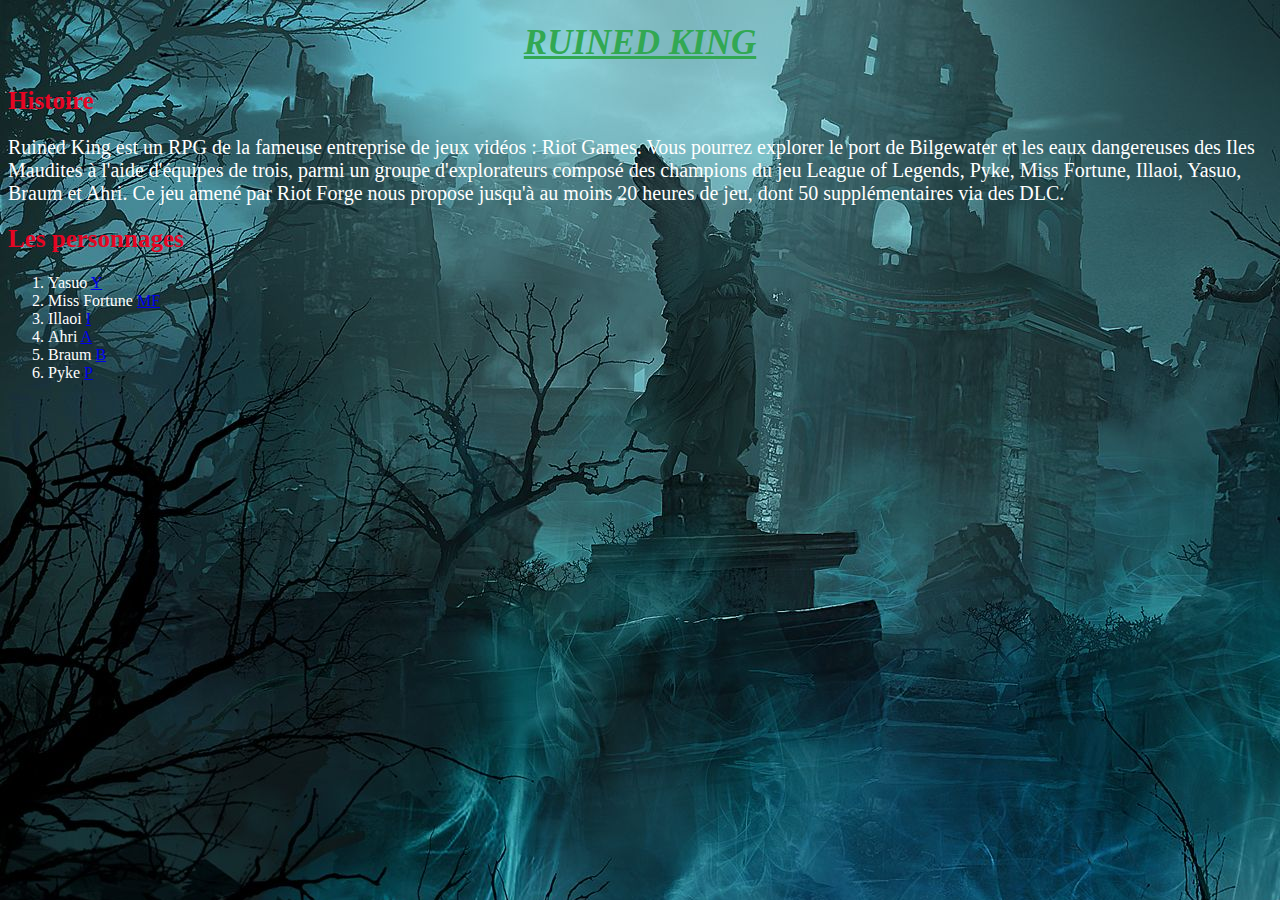
<file: index.html>
<!DOCTYPE html>
<html>
<head><link rel="stylesheet" type="text/css" href="style.css">
	<title> RIOT FORGE </title>
</head>
<body><h1><i><u>RUINED KING</u></i></h1>
	<h2> Histoire </h2>
	<p> Ruined King est un RPG de la fameuse entreprise de jeux vidéos : Riot Games. 
	Vous pourrez explorer le port de Bilgewater et les eaux dangereuses des Iles Maudites à l'aide d'équipes de trois, parmi un groupe d'explorateurs composé des champions du jeu League of Legends, Pyke, Miss Fortune, Illaoi, Yasuo, Braum et Ahri.
	Ce jeu amené par Riot Forge nous propose jusqu'à au moins 20 heures de jeu, dont 50 supplémentaires via des DLC. </p>
	<h2><b>Les personnages</b></h2>

	<ol><li> Yasuo <a href="yasuo.html">Y</a></li>
		<li> Miss Fortune <a href="Miss fortune.html">MF</a></li>
		<li> Illaoi <a href="ilaoi.html">I</a> </li>
		<li> Ahri <a href="ahri.html">A</a></li>
		<li> Braum <a href="braum.html">B</a></li>
		<li> Pyke <a href="pyke.html">P</a></li> 
</ol>
</body>
</html>
</file>
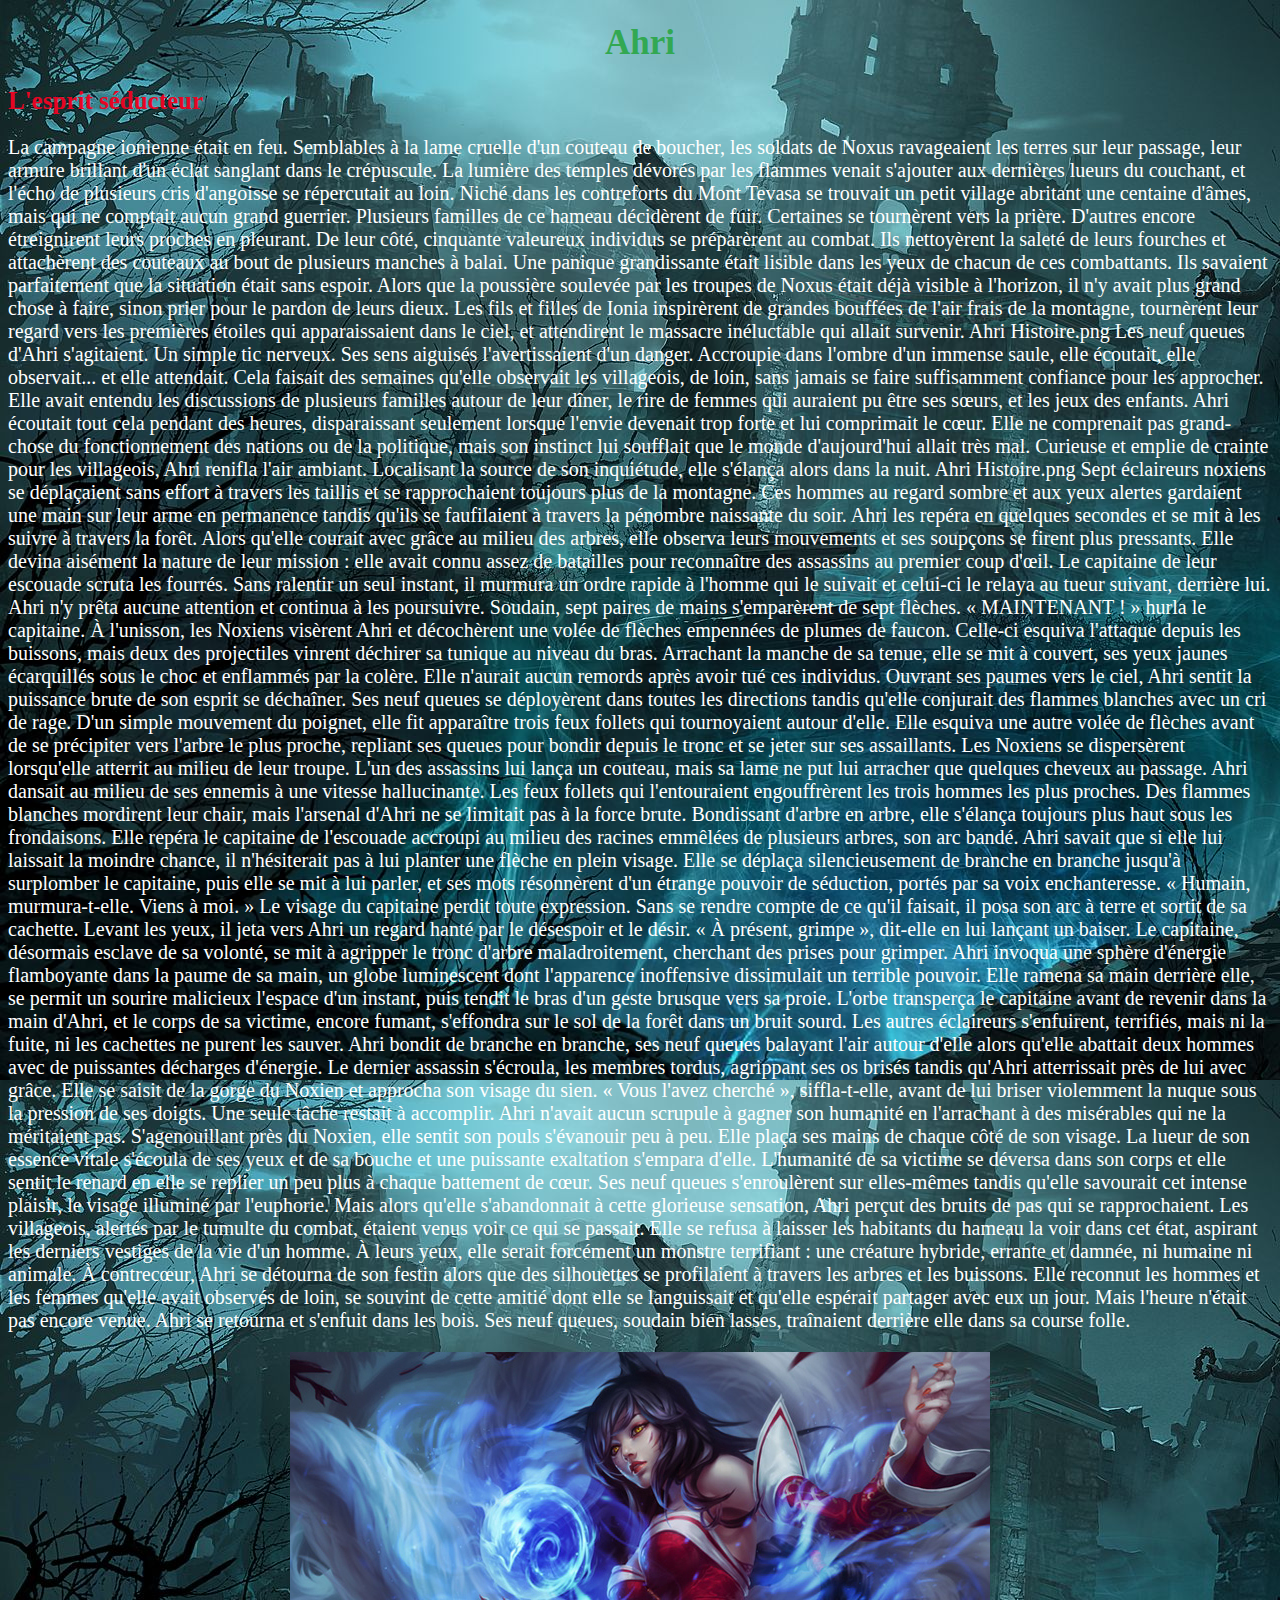
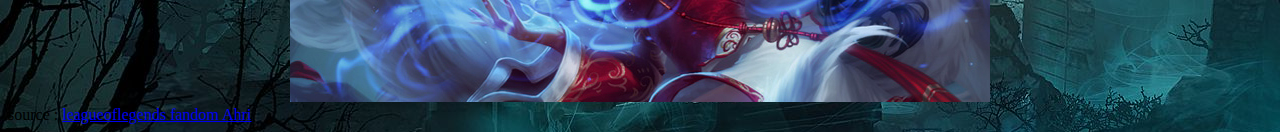
<file: ahri.html>
<!DOCTYPE html>
<html>
<head><link rel="stylesheet" type="text/css" href="style.css">
	<title>AHRI</title>
</head>
<body><h1><b>Ahri</b></h1>
	<h2>L'esprit séducteur</h2>
<p>La campagne ionienne était en feu. Semblables à la lame cruelle d'un couteau de boucher, les soldats de Noxus ravageaient les terres sur leur passage, leur armure brillant d'un éclat sanglant dans le crépuscule. La lumière des temples dévorés par les flammes venait s'ajouter aux dernières lueurs du couchant, et l'écho de plusieurs cris d'angoisse se répercutait au loin.

Niché dans les contreforts du Mont Tevasa se trouvait un petit village abritant une centaine d'âmes, mais qui ne comptait aucun grand guerrier. Plusieurs familles de ce hameau décidèrent de fuir. Certaines se tournèrent vers la prière. D'autres encore étreignirent leurs proches en pleurant. De leur côté, cinquante valeureux individus se préparèrent au combat. Ils nettoyèrent la saleté de leurs fourches et attachèrent des couteaux au bout de plusieurs manches à balai.

Une panique grandissante était lisible dans les yeux de chacun de ces combattants. Ils savaient parfaitement que la situation était sans espoir. Alors que la poussière soulevée par les troupes de Noxus était déjà visible à l'horizon, il n'y avait plus grand chose à faire, sinon prier pour le pardon de leurs dieux. Les fils et filles de Ionia inspirèrent de grandes bouffées de l'air frais de la montagne, tournèrent leur regard vers les premières étoiles qui apparaissaient dans le ciel, et attendirent le massacre inéluctable qui allait survenir.
Ahri Histoire.png

Les neuf queues d'Ahri s'agitaient. Un simple tic nerveux. Ses sens aiguisés l'avertissaient d'un danger. Accroupie dans l'ombre d'un immense saule, elle écoutait, elle observait... et elle attendait. Cela faisait des semaines qu'elle observait les villageois, de loin, sans jamais se faire suffisamment confiance pour les approcher. Elle avait entendu les discussions de plusieurs familles autour de leur dîner, le rire de femmes qui auraient pu être ses sœurs, et les jeux des enfants. Ahri écoutait tout cela pendant des heures, disparaissant seulement lorsque l'envie devenait trop forte et lui comprimait le cœur.

Elle ne comprenait pas grand-chose du fonctionnement des nations ou de la politique, mais son instinct lui soufflait que le monde d'aujourd'hui allait très mal. Curieuse et emplie de crainte pour les villageois, Ahri renifla l'air ambiant. Localisant la source de son inquiétude, elle s'élança alors dans la nuit.
Ahri Histoire.png

Sept éclaireurs noxiens se déplaçaient sans effort à travers les taillis et se rapprochaient toujours plus de la montagne. Ces hommes au regard sombre et aux yeux alertes gardaient une main sur leur arme en permanence tandis qu'ils se faufilaient à travers la pénombre naissante du soir.

Ahri les repéra en quelques secondes et se mit à les suivre à travers la forêt. Alors qu'elle courait avec grâce au milieu des arbres, elle observa leurs mouvements et ses soupçons se firent plus pressants. Elle devina aisément la nature de leur mission : elle avait connu assez de batailles pour reconnaître des assassins au premier coup d'œil.

Le capitaine de leur escouade scruta les fourrés. Sans ralentir un seul instant, il murmura un ordre rapide à l'homme qui le suivait et celui-ci le relaya au tueur suivant, derrière lui. Ahri n'y prêta aucune attention et continua à les poursuivre.

Soudain, sept paires de mains s'emparèrent de sept flèches.

« MAINTENANT ! » hurla le capitaine. À l'unisson, les Noxiens visèrent Ahri et décochèrent une volée de flèches empennées de plumes de faucon.

Celle-ci esquiva l'attaque depuis les buissons, mais deux des projectiles vinrent déchirer sa tunique au niveau du bras. Arrachant la manche de sa tenue, elle se mit à couvert, ses yeux jaunes écarquillés sous le choc et enflammés par la colère. Elle n'aurait aucun remords après avoir tué ces individus.

Ouvrant ses paumes vers le ciel, Ahri sentit la puissance brute de son esprit se déchaîner. Ses neuf queues se déployèrent dans toutes les directions tandis qu'elle conjurait des flammes blanches avec un cri de rage. D'un simple mouvement du poignet, elle fit apparaître trois feux follets qui tournoyaient autour d'elle. Elle esquiva une autre volée de flèches avant de se précipiter vers l'arbre le plus proche, repliant ses queues pour bondir depuis le tronc et se jeter sur ses assaillants. Les Noxiens se dispersèrent lorsqu'elle atterrit au milieu de leur troupe. L'un des assassins lui lança un couteau, mais sa lame ne put lui arracher que quelques cheveux au passage. Ahri dansait au milieu de ses ennemis à une vitesse hallucinante.

Les feux follets qui l'entouraient engouffrèrent les trois hommes les plus proches. Des flammes blanches mordirent leur chair, mais l'arsenal d'Ahri ne se limitait pas à la force brute. Bondissant d'arbre en arbre, elle s'élança toujours plus haut sous les frondaisons. Elle repéra le capitaine de l'escouade accroupi au milieu des racines emmêlées de plusieurs arbres, son arc bandé. Ahri savait que si elle lui laissait la moindre chance, il n'hésiterait pas à lui planter une flèche en plein visage. Elle se déplaça silencieusement de branche en branche jusqu'à surplomber le capitaine, puis elle se mit à lui parler, et ses mots résonnèrent d'un étrange pouvoir de séduction, portés par sa voix enchanteresse.

« Humain, murmura-t-elle. Viens à moi. »

Le visage du capitaine perdit toute expression. Sans se rendre compte de ce qu'il faisait, il posa son arc à terre et sortit de sa cachette. Levant les yeux, il jeta vers Ahri un regard hanté par le désespoir et le désir.

« À présent, grimpe », dit-elle en lui lançant un baiser.

Le capitaine, désormais esclave de sa volonté, se mit à agripper le tronc d'arbre maladroitement, cherchant des prises pour grimper. Ahri invoqua une sphère d'énergie flamboyante dans la paume de sa main, un globe luminescent dont l'apparence inoffensive dissimulait un terrible pouvoir. Elle ramena sa main derrière elle, se permit un sourire malicieux l'espace d'un instant, puis tendit le bras d'un geste brusque vers sa proie.

L'orbe transperça le capitaine avant de revenir dans la main d'Ahri, et le corps de sa victime, encore fumant, s'effondra sur le sol de la forêt dans un bruit sourd. Les autres éclaireurs s'enfuirent, terrifiés, mais ni la fuite, ni les cachettes ne purent les sauver. Ahri bondit de branche en branche, ses neuf queues balayant l'air autour d'elle alors qu'elle abattait deux hommes avec de puissantes décharges d'énergie.

Le dernier assassin s'écroula, les membres tordus, agrippant ses os brisés tandis qu'Ahri atterrissait près de lui avec grâce. Elle se saisit de la gorge du Noxien et approcha son visage du sien.

« Vous l'avez cherché », siffla-t-elle, avant de lui briser violemment la nuque sous la pression de ses doigts.

Une seule tâche restait à accomplir.

Ahri n'avait aucun scrupule à gagner son humanité en l'arrachant à des misérables qui ne la méritaient pas. S'agenouillant près du Noxien, elle sentit son pouls s'évanouir peu à peu. Elle plaça ses mains de chaque côté de son visage. La lueur de son essence vitale s'écoula de ses yeux et de sa bouche et une puissante exaltation s'empara d'elle. L'humanité de sa victime se déversa dans son corps et elle sentit le renard en elle se replier un peu plus à chaque battement de cœur. Ses neuf queues s'enroulèrent sur elles-mêmes tandis qu'elle savourait cet intense plaisir, le visage illuminé par l'euphorie.

Mais alors qu'elle s'abandonnait à cette glorieuse sensation, Ahri perçut des bruits de pas qui se rapprochaient. Les villageois, alertés par le tumulte du combat, étaient venus voir ce qui se passait. Elle se refusa à laisser les habitants du hameau la voir dans cet état, aspirant les derniers vestiges de la vie d'un homme. À leurs yeux, elle serait forcément un monstre terrifiant : une créature hybride, errante et damnée, ni humaine ni animale.

À contrecœur, Ahri se détourna de son festin alors que des silhouettes se profilaient à travers les arbres et les buissons. Elle reconnut les hommes et les femmes qu'elle avait observés de loin, se souvint de cette amitié dont elle se languissait et qu'elle espérait partager avec eux un jour.

Mais l'heure n'était pas encore venue. Ahri se retourna et s'enfuit dans les bois.
Ses neuf queues, soudain bien lasses, traînaient derrière elle dans sa course folle.</p>
<center><img src=ahri.jpg></a></center>
source : <a href="https://leagueoflegends.fandom.com/fr/wiki/Ahri/Historique">leagueoflegends fandom Ahri</a>
</body>
</html>
</file>
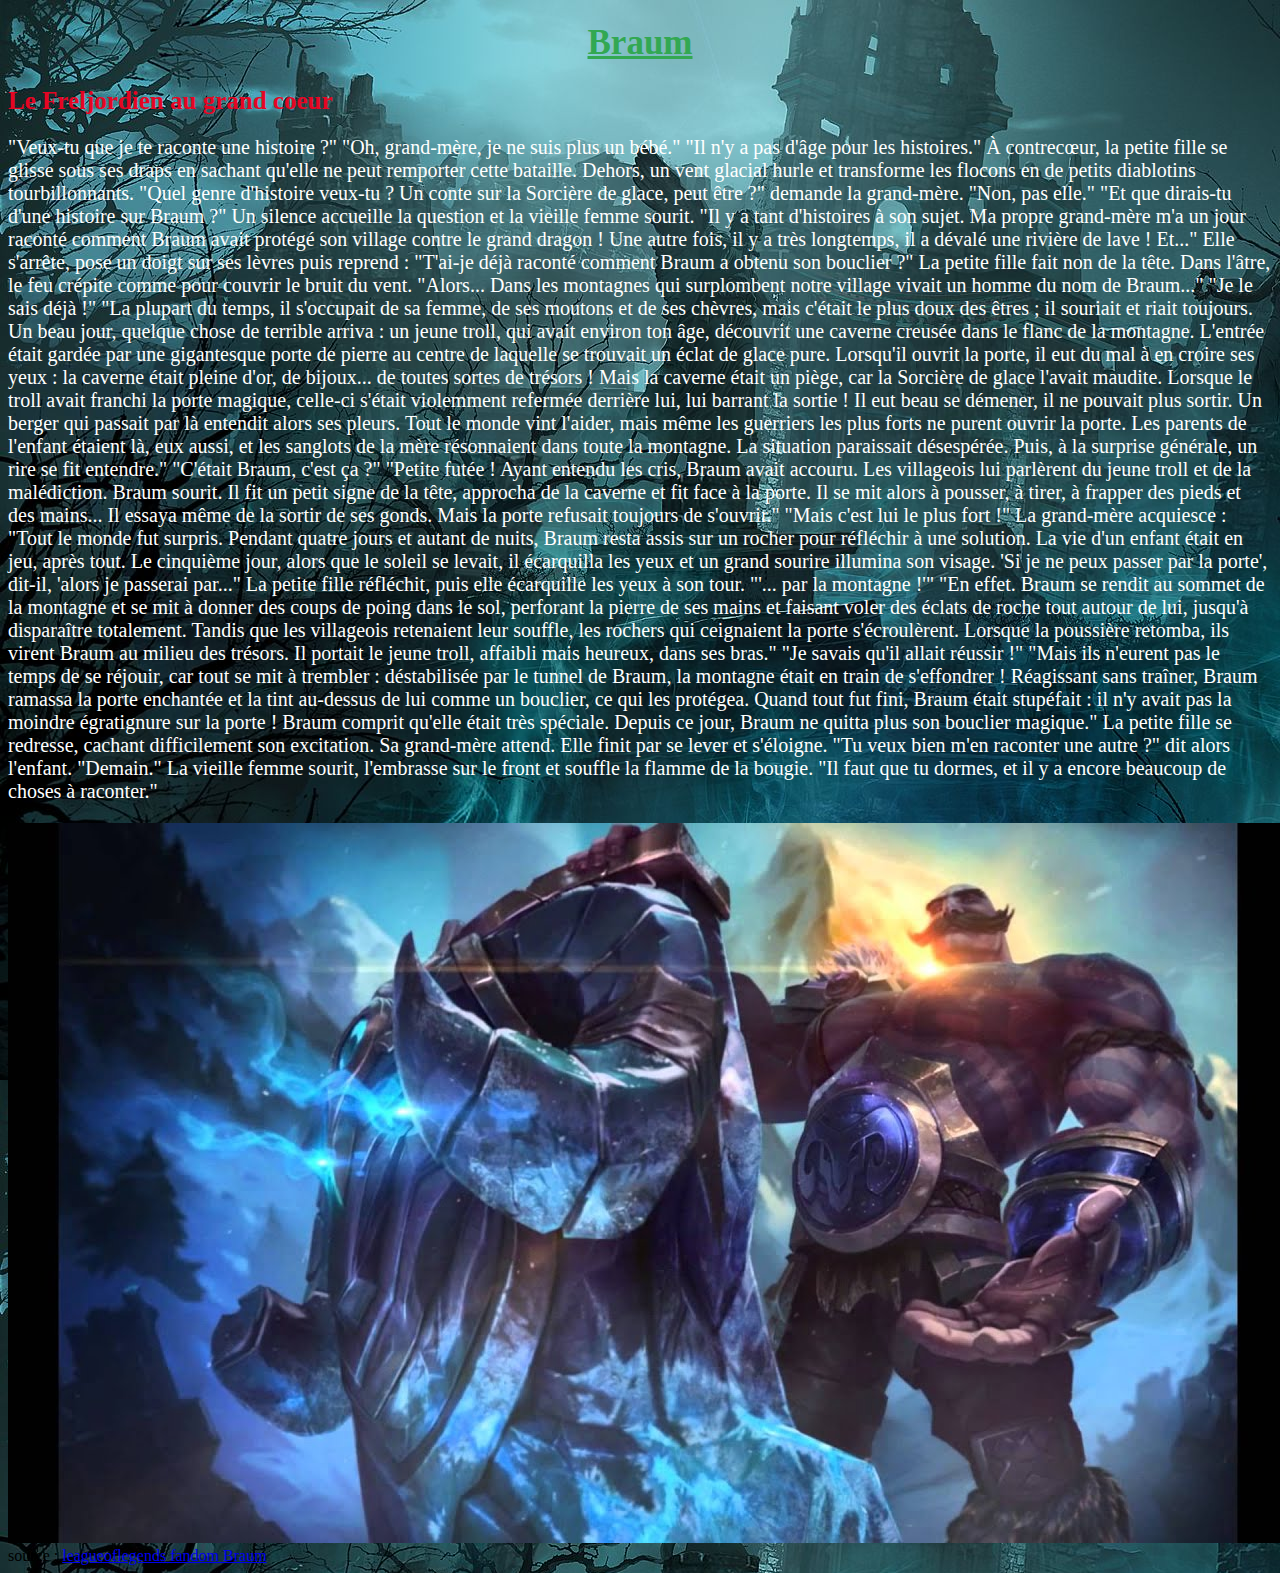
<file: braum.html>
<!DOCTYPE html>
<html>
<head><link rel="stylesheet" type="text/css" href="style.css">
	<title>BRAUM</title>
</head>
<body><h1><u>Braum</u></h1>
	<h2>Le Freljordien au grand coeur</h2>
<p>"Veux-tu que je te raconte une histoire ?"

"Oh, grand-mère, je ne suis plus un bébé."

"Il n'y a pas d'âge pour les histoires."

À contrecœur, la petite fille se glisse sous ses draps en sachant qu'elle ne peut remporter cette bataille. Dehors, un vent glacial hurle et transforme les flocons en de petits diablotins tourbillonnants.

"Quel genre d'histoire veux-tu ? Un conte sur la Sorcière de glace, peut être ?" demande la grand-mère.

"Non, pas elle."

"Et que dirais-tu d'une histoire sur Braum ?" Un silence accueille la question et la vieille femme sourit. "Il y a tant d'histoires à son sujet. Ma propre grand-mère m'a un jour raconté comment Braum avait protégé son village contre le grand dragon ! Une autre fois, il y a très longtemps, il a dévalé une rivière de lave ! Et..." Elle s'arrête, pose un doigt sur ses lèvres puis reprend : "T'ai-je déjà raconté comment Braum a obtenu son bouclier ?"

La petite fille fait non de la tête. Dans l'âtre, le feu crépite comme pour couvrir le bruit du vent.

"Alors... Dans les montagnes qui surplombent notre village vivait un homme du nom de Braum..."

"Je le sais déjà !"

"La plupart du temps, il s'occupait de sa femme, de ses moutons et de ses chèvres, mais c'était le plus doux des êtres ; il souriait et riait toujours. Un beau jour, quelque chose de terrible arriva : un jeune troll, qui avait environ ton âge, découvrit une caverne creusée dans le flanc de la montagne. L'entrée était gardée par une gigantesque porte de pierre au centre de laquelle se trouvait un éclat de glace pure. Lorsqu'il ouvrit la porte, il eut du mal à en croire ses yeux : la caverne était pleine d'or, de bijoux... de toutes sortes de trésors !

Mais la caverne était un piège, car la Sorcière de glace l'avait maudite. Lorsque le troll avait franchi la porte magique, celle-ci s'était violemment refermée derrière lui, lui barrant la sortie ! Il eut beau se démener, il ne pouvait plus sortir.

Un berger qui passait par là entendit alors ses pleurs. Tout le monde vint l'aider, mais même les guerriers les plus forts ne purent ouvrir la porte. Les parents de l'enfant étaient là, eux aussi, et les sanglots de la mère résonnaient dans toute la montagne. La situation paraissait désespérée.

Puis, à la surprise générale, un rire se fit entendre."

"C'était Braum, c'est ça ?"

"Petite futée ! Ayant entendu les cris, Braum avait accouru. Les villageois lui parlèrent du jeune troll et de la malédiction. Braum sourit. Il fit un petit signe de la tête, approcha de la caverne et fit face à la porte. Il se mit alors à pousser, à tirer, à frapper des pieds et des mains... Il essaya même de la sortir de ses gonds. Mais la porte refusait toujours de s'ouvrir."

"Mais c'est lui le plus fort !"

La grand-mère acquiesce : "Tout le monde fut surpris. Pendant quatre jours et autant de nuits, Braum resta assis sur un rocher pour réfléchir à une solution. La vie d'un enfant était en jeu, après tout.

Le cinquième jour, alors que le soleil se levait, il écarquilla les yeux et un grand sourire illumina son visage. 'Si je ne peux passer par la porte', dit-il, 'alors je passerai par..."

La petite fille réfléchit, puis elle écarquille les yeux à son tour. "'... par la montagne !'"

"En effet. Braum se rendit au sommet de la montagne et se mit à donner des coups de poing dans le sol, perforant la pierre de ses mains et faisant voler des éclats de roche tout autour de lui, jusqu'à disparaître totalement.

Tandis que les villageois retenaient leur souffle, les rochers qui ceignaient la porte s'écroulèrent. Lorsque la poussière retomba, ils virent Braum au milieu des trésors. Il portait le jeune troll, affaibli mais heureux, dans ses bras."

"Je savais qu'il allait réussir !"

"Mais ils n'eurent pas le temps de se réjouir, car tout se mit à trembler : déstabilisée par le tunnel de Braum, la montagne était en train de s'effondrer ! Réagissant sans traîner, Braum ramassa la porte enchantée et la tint au-dessus de lui comme un bouclier, ce qui les protégea. Quand tout fut fini, Braum était stupéfait : il n'y avait pas la moindre égratignure sur la porte ! Braum comprit qu'elle était très spéciale.

Depuis ce jour, Braum ne quitta plus son bouclier magique."

La petite fille se redresse, cachant difficilement son excitation. Sa grand-mère attend. Elle finit par se lever et s'éloigne.

"Tu veux bien m'en raconter une autre ?" dit alors l'enfant.

"Demain." La vieille femme sourit, l'embrasse sur le front et souffle la flamme de la bougie. "Il faut que tu dormes, et il y a encore beaucoup de choses à raconter." </p>
<center><img src="braum.jpg"></a></center>
source : <a href="https://leagueoflegends.fandom.com/fr/wiki/Braum/Historique">leagueoflegends fandom Braum</a>
</body>
</html>
</file>
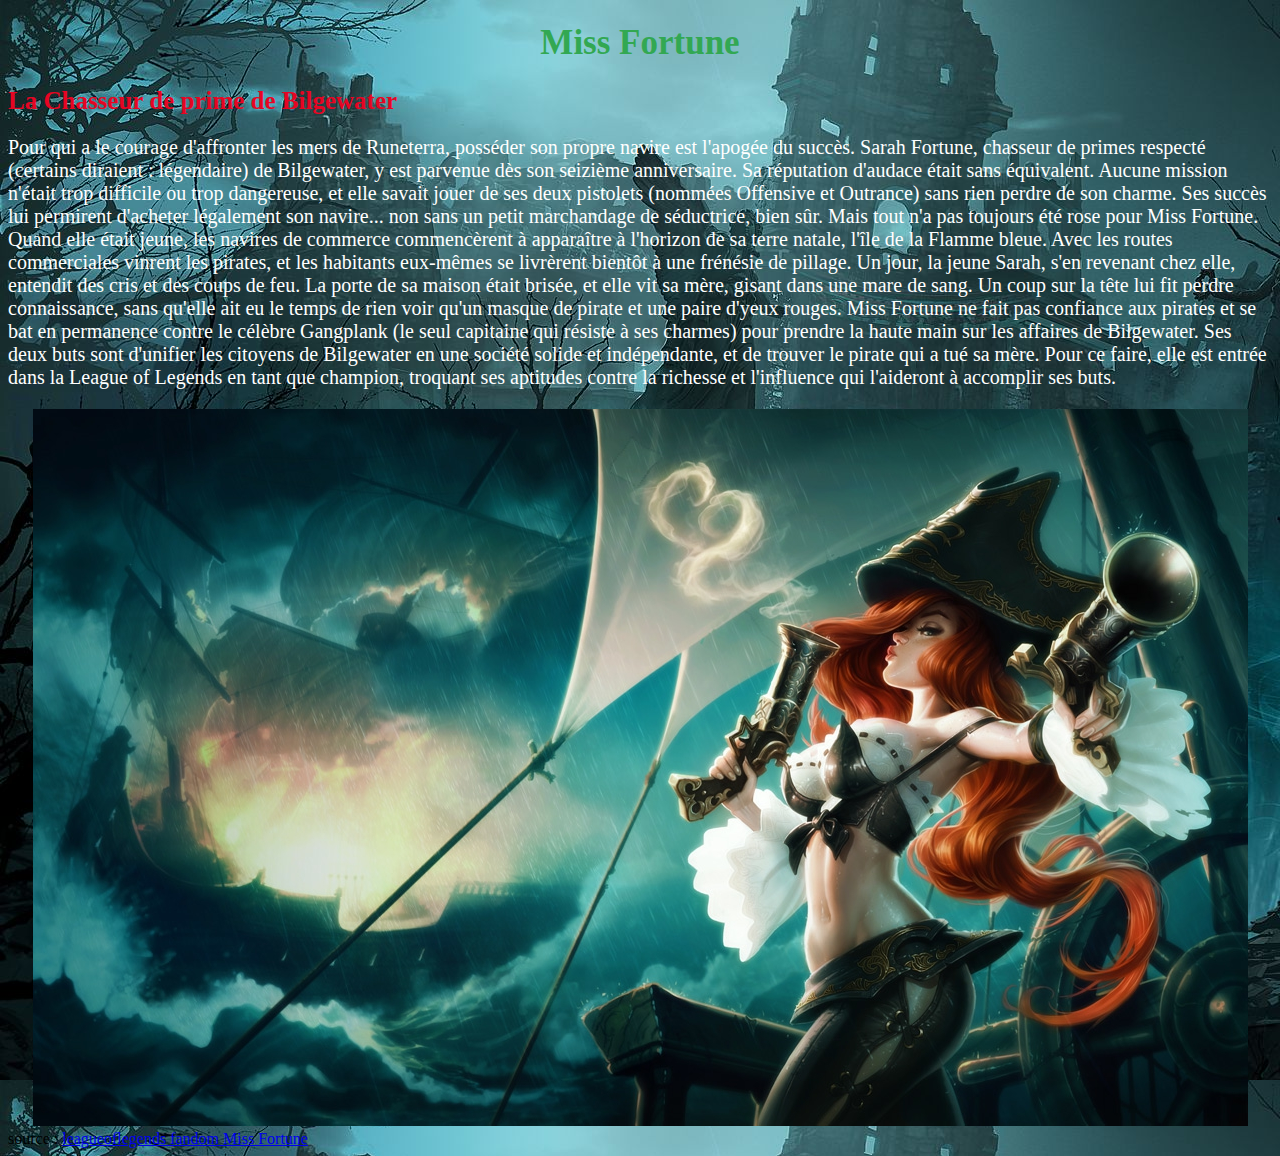
<file: Miss fortune.html>
<!DOCTYPE html>
<html>
<head><link rel="stylesheet" type="text/css" href="style.css">
	<title> MISS FORTUNE </title>
</head>
<body><h1><b> Miss Fortune </b></h1>
	<h2> La Chasseur de prime de Bilgewater</h2>
	<p>Pour qui a le courage d'affronter les mers de Runeterra, posséder son propre navire est l'apogée du succès. Sarah Fortune, chasseur de primes respecté (certains diraient : légendaire) de Bilgewater, y est parvenue dès son seizième anniversaire. Sa réputation d'audace était sans équivalent. Aucune mission n'était trop difficile ou trop dangereuse, et elle savait jouer de ses deux pistolets (nommées Offensive et Outrance) sans rien perdre de son charme. Ses succès lui permirent d'acheter légalement son navire... non sans un petit marchandage de séductrice, bien sûr. Mais tout n'a pas toujours été rose pour Miss Fortune. Quand elle était jeune, les navires de commerce commencèrent à apparaître à l'horizon de sa terre natale, l'île de la Flamme bleue. Avec les routes commerciales vinrent les pirates, et les habitants eux-mêmes se livrèrent bientôt à une frénésie de pillage.

Un jour, la jeune Sarah, s'en revenant chez elle, entendit des cris et des coups de feu. La porte de sa maison était brisée, et elle vit sa mère, gisant dans une mare de sang. Un coup sur la tête lui fit perdre connaissance, sans qu'elle ait eu le temps de rien voir qu'un masque de pirate et une paire d'yeux rouges. Miss Fortune ne fait pas confiance aux pirates et se bat en permanence contre le célèbre Gangplank (le seul capitaine qui résiste à ses charmes) pour prendre la haute main sur les affaires de Bilgewater. Ses deux buts sont d'unifier les citoyens de Bilgewater en une société solide et indépendante, et de trouver le pirate qui a tué sa mère. Pour ce faire, elle est entrée dans la League of Legends en tant que champion, troquant ses aptitudes contre la richesse et l'influence qui l'aideront à accomplir ses buts. </p>
<center><img src="MissFortune.jpg"></center>
source : <a href="https://leagueoflegends.fandom.com/fr/wiki/Miss_Fortune/Historique">leagueoflegends fandom Miss Fortune</a>
</body>
</html>
</file>
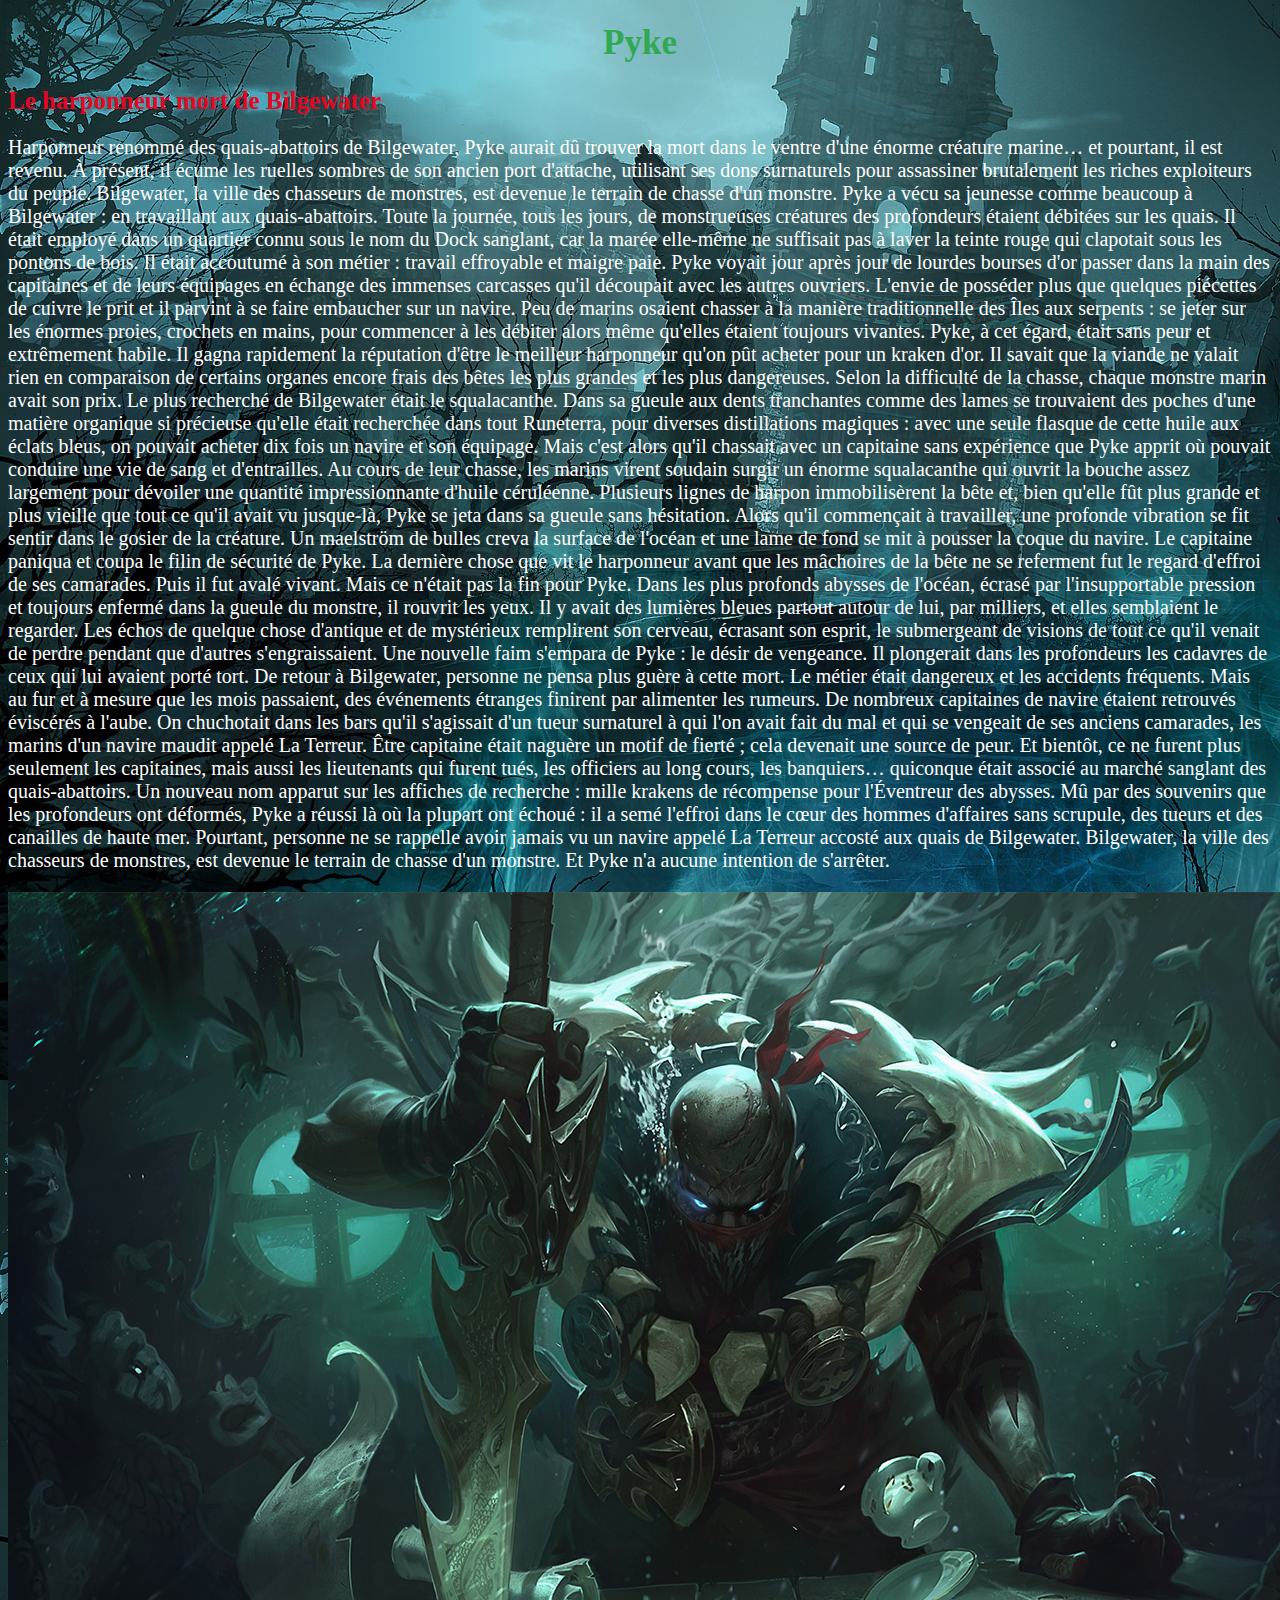
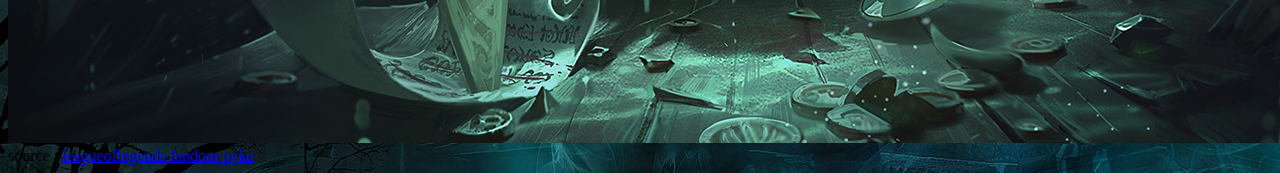
<file: pyke.html>
<!DOCTYPE html>
<html>
<head>
	<title>PYKE</title>
</head><link rel="stylesheet" type="text/css" href="style.css">
<body><H1>Pyke</H1>
	<h2>Le harponneur mort de Bilgewater</h2>
<p>Harponneur renommé des quais-abattoirs de Bilgewater, Pyke aurait dû trouver la mort dans le ventre d'une énorme créature marine… et pourtant, il est revenu. À présent, il écume les ruelles sombres de son ancien port d'attache, utilisant ses dons surnaturels pour assassiner brutalement les riches exploiteurs du peuple. Bilgewater, la ville des chasseurs de monstres, est devenue le terrain de chasse d'un monstre.
Pyke a vécu sa jeunesse comme beaucoup à Bilgewater : en travaillant aux quais-abattoirs. Toute la journée, tous les jours, de monstrueuses créatures des profondeurs étaient débitées sur les quais. Il était employé dans un quartier connu sous le nom du Dock sanglant, car la marée elle-même ne suffisait pas à laver la teinte rouge qui clapotait sous les pontons de bois.

Il était accoutumé à son métier : travail effroyable et maigre paie. Pyke voyait jour après jour de lourdes bourses d'or passer dans la main des capitaines et de leurs équipages en échange des immenses carcasses qu'il découpait avec les autres ouvriers. L'envie de posséder plus que quelques piécettes de cuivre le prit et il parvint à se faire embaucher sur un navire. Peu de marins osaient chasser à la manière traditionnelle des Îles aux serpents : se jeter sur les énormes proies, crochets en mains, pour commencer à les débiter alors même qu'elles étaient toujours vivantes. Pyke, à cet égard, était sans peur et extrêmement habile. Il gagna rapidement la réputation d'être le meilleur harponneur qu'on pût acheter pour un kraken d'or. Il savait que la viande ne valait rien en comparaison de certains organes encore frais des bêtes les plus grandes et les plus dangereuses.

Selon la difficulté de la chasse, chaque monstre marin avait son prix. Le plus recherché de Bilgewater était le squalacanthe. Dans sa gueule aux dents tranchantes comme des lames se trouvaient des poches d'une matière organique si précieuse qu'elle était recherchée dans tout Runeterra, pour diverses distillations magiques : avec une seule flasque de cette huile aux éclats bleus, on pouvait acheter dix fois un navire et son équipage. Mais c'est alors qu'il chassait avec un capitaine sans expérience que Pyke apprit où pouvait conduire une vie de sang et d'entrailles.

Au cours de leur chasse, les marins virent soudain surgir un énorme squalacanthe qui ouvrit la bouche assez largement pour dévoiler une quantité impressionnante d'huile céruléenne. Plusieurs lignes de harpon immobilisèrent la bête et, bien qu'elle fût plus grande et plus vieille que tout ce qu'il avait vu jusque-là, Pyke se jeta dans sa gueule sans hésitation.

Alors qu'il commençait à travailler, une profonde vibration se fit sentir dans le gosier de la créature. Un maelström de bulles creva la surface de l'océan et une lame de fond se mit à pousser la coque du navire. Le capitaine paniqua et coupa le filin de sécurité de Pyke. La dernière chose que vit le harponneur avant que les mâchoires de la bête ne se referment fut le regard d'effroi de ses camarades. Puis il fut avalé vivant. Mais ce n'était pas la fin pour Pyke.

Dans les plus profonds abysses de l'océan, écrasé par l'insupportable pression et toujours enfermé dans la gueule du monstre, il rouvrit les yeux. Il y avait des lumières bleues partout autour de lui, par milliers, et elles semblaient le regarder. Les échos de quelque chose d'antique et de mystérieux remplirent son cerveau, écrasant son esprit, le submergeant de visions de tout ce qu'il venait de perdre pendant que d'autres s'engraissaient. Une nouvelle faim s'empara de Pyke : le désir de vengeance. Il plongerait dans les profondeurs les cadavres de ceux qui lui avaient porté tort.

De retour à Bilgewater, personne ne pensa plus guère à cette mort. Le métier était dangereux et les accidents fréquents. Mais au fur et à mesure que les mois passaient, des événements étranges finirent par alimenter les rumeurs. De nombreux capitaines de navire étaient retrouvés éviscérés à l'aube. On chuchotait dans les bars qu'il s'agissait d'un tueur surnaturel à qui l'on avait fait du mal et qui se vengeait de ses anciens camarades, les marins d'un navire maudit appelé La Terreur. Être capitaine était naguère un motif de fierté ; cela devenait une source de peur.

Et bientôt, ce ne furent plus seulement les capitaines, mais aussi les lieutenants qui furent tués, les officiers au long cours, les banquiers… quiconque était associé au marché sanglant des quais-abattoirs. Un nouveau nom apparut sur les affiches de recherche : mille krakens de récompense pour l'Éventreur des abysses. Mû par des souvenirs que les profondeurs ont déformés, Pyke a réussi là où la plupart ont échoué : il a semé l'effroi dans le cœur des hommes d'affaires sans scrupule, des tueurs et des canailles de haute mer. Pourtant, personne ne se rappelle avoir jamais vu un navire appelé La Terreur accosté aux quais de Bilgewater.

Bilgewater, la ville des chasseurs de monstres, est devenue le terrain de chasse d'un monstre. Et Pyke n'a aucune intention de s'arrêter. </p>
<center><img src="pyke.jpg"></center>
source : <a href="https://leagueoflegends.fandom.com/fr/wiki/Pyke/Historique"> leagueoflegends fandom pyke</a>
</body>
</html>
</file>
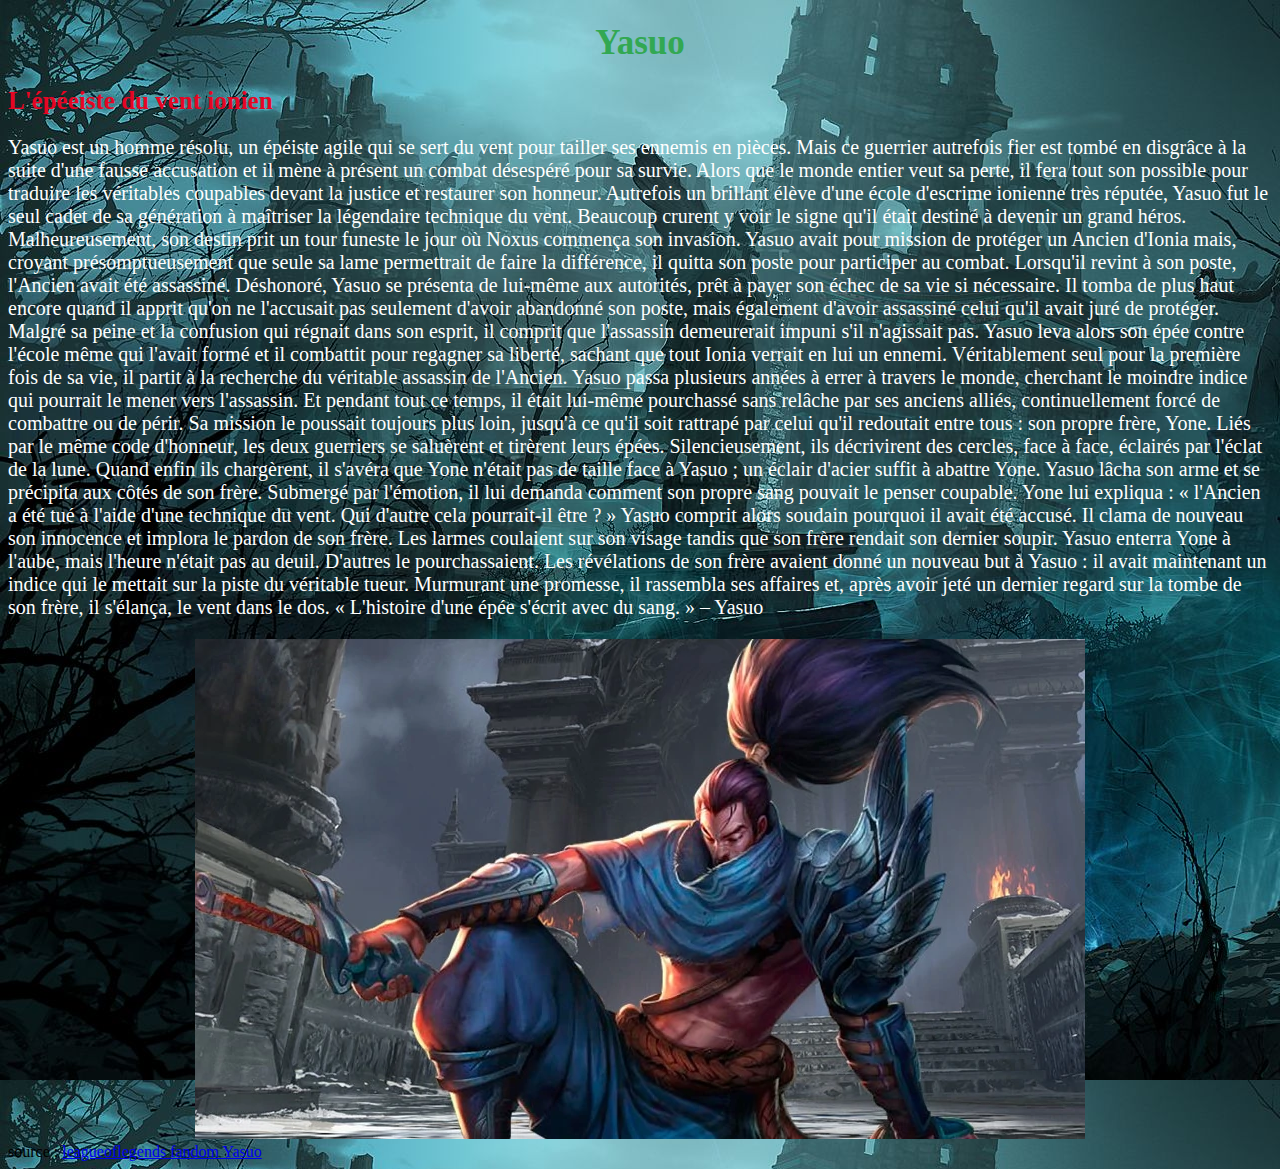
<file: yasuo.html>
<!DOCTYPE html>
<html>
<head><link rel="stylesheet" type="text/css" href="style.css">
	<title>YASUO</title>
</head>
<body><h1><b>Yasuo</b></h1>
	<h2>L'épéeiste du vent ionien</h2>
<p>Yasuo est un homme résolu, un épéiste agile qui se sert du vent pour tailler ses ennemis en pièces. Mais ce guerrier autrefois fier est tombé en disgrâce à la suite d'une fausse accusation et il mène à présent un combat désespéré pour sa survie. Alors que le monde entier veut sa perte, il fera tout son possible pour traduire les véritables coupables devant la justice et restaurer son honneur.

Autrefois un brillant élève d'une école d'escrime ionienne très réputée, Yasuo fut le seul cadet de sa génération à maîtriser la légendaire technique du vent. Beaucoup crurent y voir le signe qu'il était destiné à devenir un grand héros. Malheureusement, son destin prit un tour funeste le jour où Noxus commença son invasion. Yasuo avait pour mission de protéger un Ancien d'Ionia mais, croyant présomptueusement que seule sa lame permettrait de faire la différence, il quitta son poste pour participer au combat. Lorsqu'il revint à son poste, l'Ancien avait été assassiné.

Déshonoré, Yasuo se présenta de lui-même aux autorités, prêt à payer son échec de sa vie si nécessaire. Il tomba de plus haut encore quand il apprit qu'on ne l'accusait pas seulement d'avoir abandonné son poste, mais également d'avoir assassiné celui qu'il avait juré de protéger. Malgré sa peine et la confusion qui régnait dans son esprit, il comprit que l'assassin demeurerait impuni s'il n'agissait pas. Yasuo leva alors son épée contre l'école même qui l'avait formé et il combattit pour regagner sa liberté, sachant que tout Ionia verrait en lui un ennemi. Véritablement seul pour la première fois de sa vie, il partit à la recherche du véritable assassin de l'Ancien.

Yasuo passa plusieurs années à errer à travers le monde, cherchant le moindre indice qui pourrait le mener vers l'assassin. Et pendant tout ce temps, il était lui-même pourchassé sans relâche par ses anciens alliés, continuellement forcé de combattre ou de périr. Sa mission le poussait toujours plus loin, jusqu'à ce qu'il soit rattrapé par celui qu'il redoutait entre tous : son propre frère, Yone.

Liés par le même code d'honneur, les deux guerriers se saluèrent et tirèrent leurs épées. Silencieusement, ils décrivirent des cercles, face à face, éclairés par l'éclat de la lune. Quand enfin ils chargèrent, il s'avéra que Yone n'était pas de taille face à Yasuo ; un éclair d'acier suffit à abattre Yone. Yasuo lâcha son arme et se précipita aux côtés de son frère.

Submergé par l'émotion, il lui demanda comment son propre sang pouvait le penser coupable. Yone lui expliqua : « l'Ancien a été tué à l'aide d'une technique du vent. Qui d'autre cela pourrait-il être ? » Yasuo comprit alors soudain pourquoi il avait été accusé. Il clama de nouveau son innocence et implora le pardon de son frère. Les larmes coulaient sur son visage tandis que son frère rendait son dernier soupir.

Yasuo enterra Yone à l'aube, mais l'heure n'était pas au deuil. D'autres le pourchassaient. Les révélations de son frère avaient donné un nouveau but à Yasuo : il avait maintenant un indice qui le mettait sur la piste du véritable tueur. Murmurant une promesse, il rassembla ses affaires et, après avoir jeté un dernier regard sur la tombe de son frère, il s'élança, le vent dans le dos.

    « L'histoire d'une épée s'écrit avec du sang. » – Yasuo </p>
<center><img src="yasuo.jpg"></center>
source : <a href="https://leagueoflegends.fandom.com/fr/wiki/Yasuo/Historique">leagueoflegends fandom Yasuo</a>
</body>
</html>
</file>
<file: style.css>
h1 {
	color: #32a852; text-align: center; font-size: 35px;
}
body {
	background-image: url('shadow isles.jpg');
}
h2 {
	color: #e60523; font-size: 25px;
}
p {
	color: #ffffff; font-size: 20px;
}
ol {
	color: #000000;
}
li {
	color: #ffffff;
}
</file>
